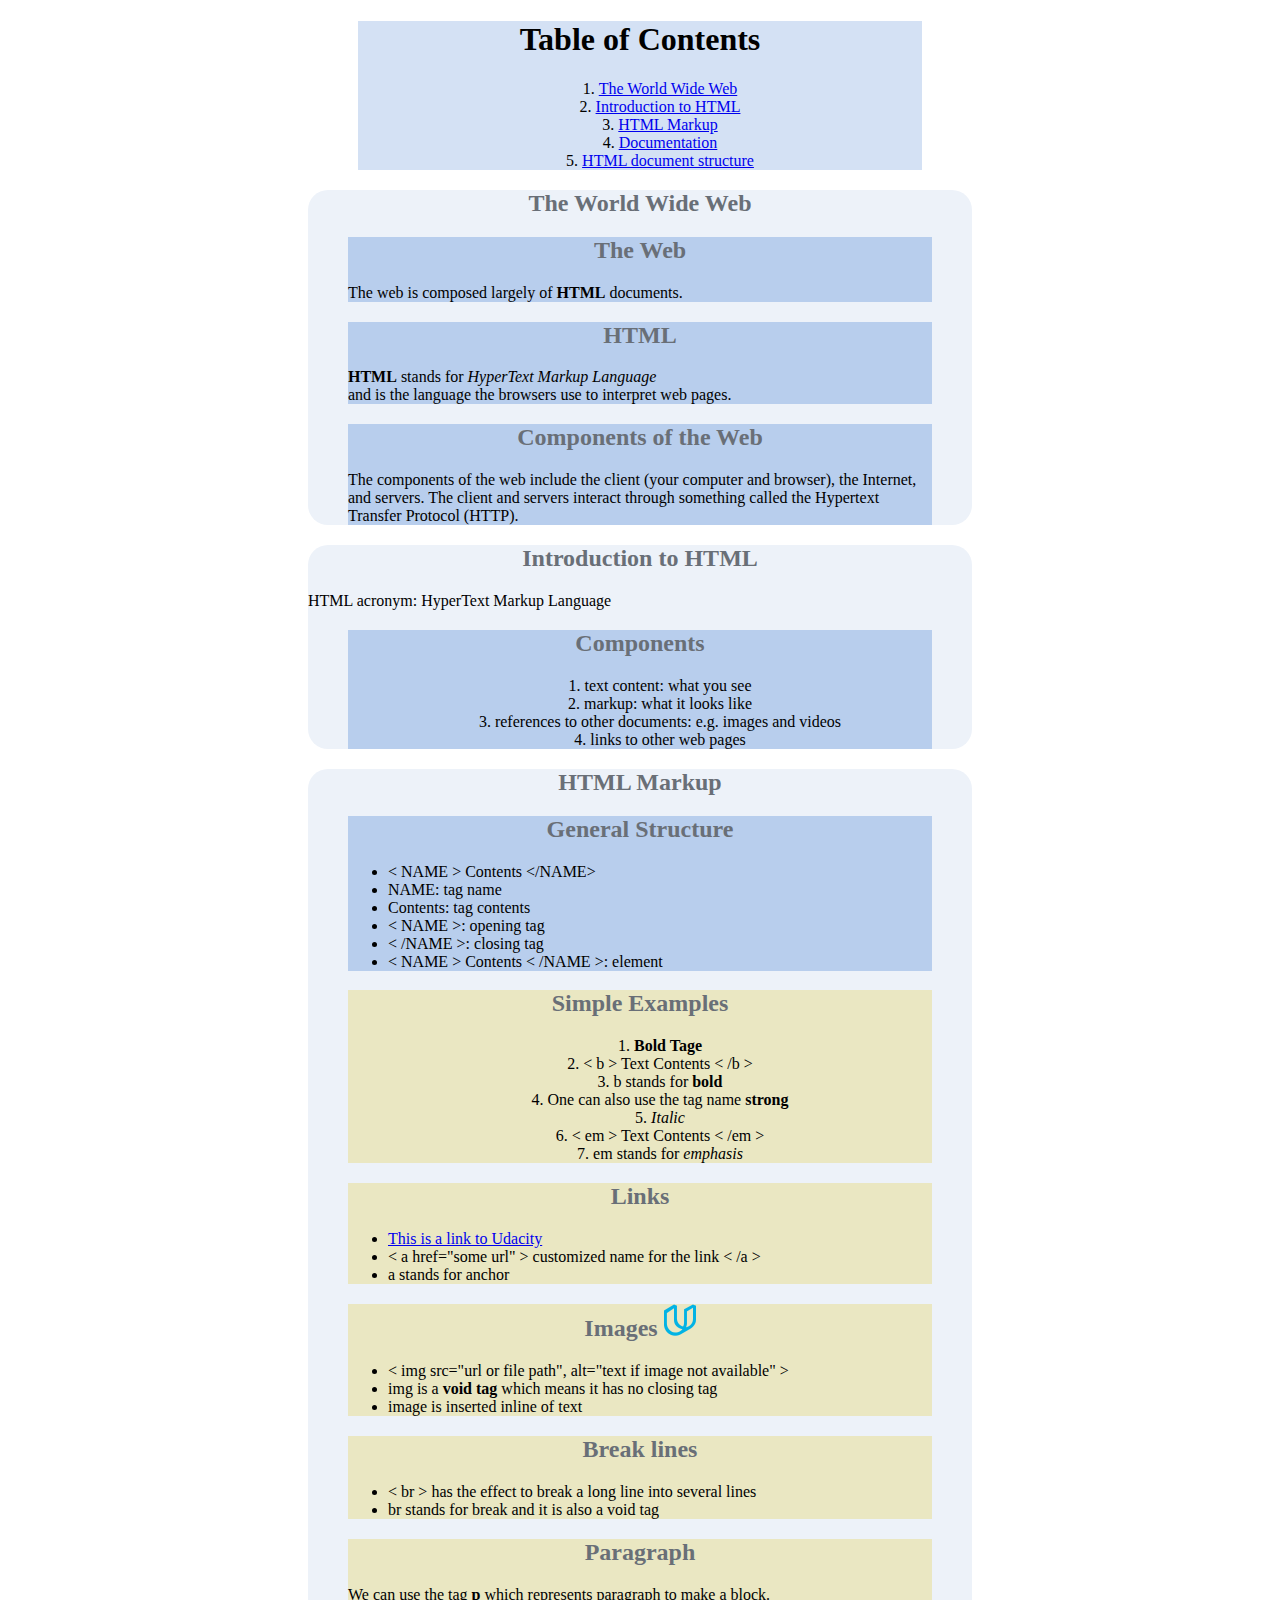
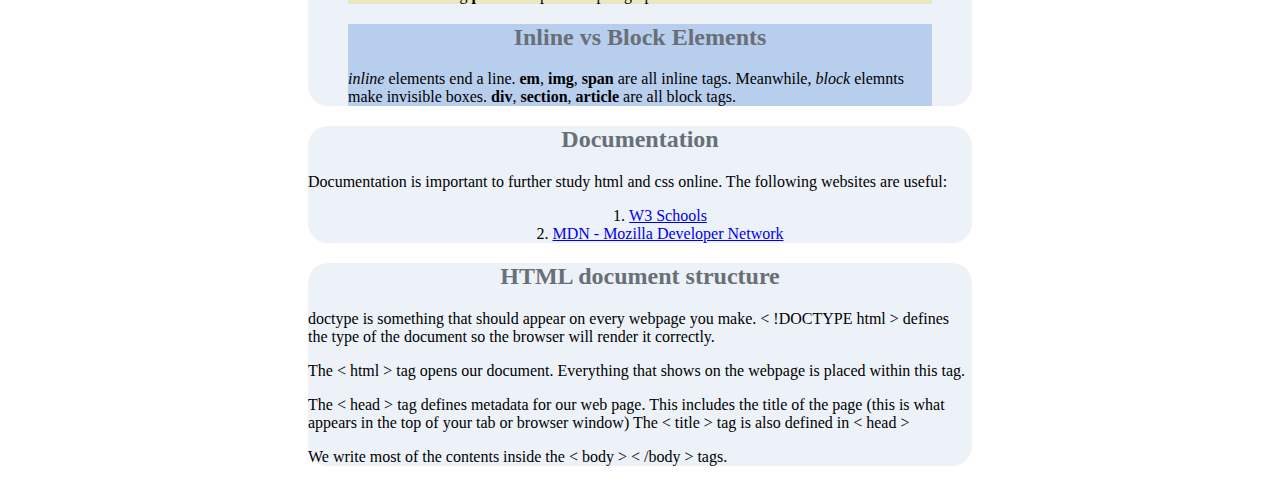
<file: 2-Make-a-Stylish-Website/3_project_starter_kit/index.html>
<!-- This is an HTML comment. Comments allow you to communicate with other programmers using
text that will be ignored by the computer! -->
<!DOCTYPE html> <!-- The DOCTYPE tells the browser what kind of document this is (HTML) -->
<html lang="en">
<head> <!-- The head tag includes important information about the page -->
  <meta charset="UTF-8"> <!-- This line defines something called "character encoding"
  This will allow the browser to display certain characters (such as non-Roman letters) correctly.
  You should include this line in the head of all of your webpages. -->
  <title>My Notes On HTML</title> <!-- This is the title of your page (what appears in the name of a browser tab) -->
  <link rel="stylesheet" href="css/style.css"> <!-- This line links your CSS stylesheet to your HTML -->
</head>
<body> <!-- The body tag is where the "flesh" of your HTML goes -->
  <!-- Write your main HTML content here -->
  
  <!--Table of Contents -->
  <div class="table_of_contents">
    <h1>Table of Contents</h1>
    <ol>
        <li><a href="#www">The World Wide Web</a></li>
        <li><a href="#intro_html">Introduction to HTML</a></li>
        <li><a href="#markup">HTML Markup</a></li>
        <li><a href="#doc">Documentation</a></li>
        <li><a href="#html_struct">HTML document structure</a></li>
    </ol>
  </div>
  <section class="www">
    <h2>The World Wide Web</h2>
    <article class="concept">
        <h2>The Web</h2>
        <p>The web is composed largely of <strong>HTML</strong> documents.</p>
    </article>
    <article class="concept">
        <h2>HTML</h2>
        <p><strong>HTML</strong> stands for <em>HyperText Markup Language</em><br>
        and is the language the browsers use to interpret web pages.</p>
    </article>
    <article class="concept">
        <h2>Components of the Web</h2>
        <p>The components of the web include the client (your computer and browser), 
        the Internet, and servers. The client and servers interact through something
        called the Hypertext Transfer Protocol (HTTP).</p>
    </article>
  </section>
  <section class="intro_html">
    <h2>Introduction to HTML</h2>
    <p>HTML acronym: HyperText Markup Language</p>
    <article class="concept">
        <h2>Components</h2>
            <ol>
                <li>text content: what you see</li>
                <li>markup: what it looks like</li>
                <li>references to other documents: e.g. images and videos</li>
                <li>links to other web pages</li>
            </ol>
    </article>
  </section>
  <section class="markup">
    <h2>HTML Markup</h2>
    <article class="concept">  
        <h2>General Structure</h2>
        <ul>
            <li>&lt; NAME &gt; Contents &lt;/NAME&gt; </li>
            <li>NAME: tag name</li>
            <li>Contents: tag contents</li>
            <li>&lt; NAME &gt;: opening tag</li>
            <li>&lt; /NAME &gt;: closing tag</li>
            <li> &lt; NAME &gt; Contents &lt; /NAME &gt;: element</li>
        </ul>
    </article>
    <article class="example">
        <h2>Simple Examples</h2>
        <ol>
            <li><b>Bold Tage</b></li>
            <li> &lt; b &gt; Text Contents &lt; /b &gt; </li>
            <li>b stands for <b>bold</b></li>
            <li>One can also use the tag name <strong>strong</strong></li>
            <li><em>Italic</em></li>
            <li>&lt; em &gt; Text Contents &lt; /em &gt; </li>
            <li>em stands for <em>emphasis</em></li>
        </ol>
    </article>
    <article class="example">
        <h2>Links</h2>
        <ul>
            <li><a href="https://www.udacity.com/">This is a link to Udacity</a></li>
            <li>&lt; a href="some url" &gt; customized name for the link &lt; /a &gt; </li>
            <li>a stands for anchor</li>
        </ul>
    </article>
    <article class="example">
        <h2>Images <img src="images/udacity_logo.jpg" alt="Udacity Logo"></h2>
        <ul>
            <li> &lt; img src="url or file path", alt="text if image not available" &gt; </li>
            <li>img is a <strong>void tag</strong> which means it has no closing tag</li>
            <li>image is inserted inline of text</li>
        </ul>
    </article>    
    <article class="example">
        <h2>Break lines</h2>
        <ul>
            <li> &lt; br &gt; has the effect to break a long line into several lines</li>
            <li>br stands for break and it is also a void tag</li>
        </ul>      
    </article>
    <article class="example">
        <h2>Paragraph</h2>
        <p>
            We can use the tag <strong>p</strong> which represents paragraph to make a
            block.
        </p>
    </article>
    <article class="concept">
        <h2>Inline vs Block Elements</h2>
        <p>
            <em>inline</em> elements end a line. <strong>em</strong>, <strong>img</strong>, <strong>span</strong>
            are all inline tags. Meanwhile, <em>block</em> elemnts make invisible boxes. <strong>div</strong>,
            <strong>section</strong>, <strong>article</strong> are all block tags.
        </p>
    </article> 
  </section>
  <section class="doc">
    <h2>Documentation</h2>
        Documentation is important to further study html and css online. The following websites are useful:
    <ol>
        <li><a href="https://www.w3schools.com/">W3 Schools</a></li>
        <li><a href="https://developer.mozilla.org/en-US/docs/Web/HTML">MDN - Mozilla Developer Network</a></li>
    </ol>
  </section>
  <section class="html_struct">
    <h2>HTML document structure</h2>
    <p>doctype is something that should appear on every webpage you make. 
            &lt; !DOCTYPE html &gt; defines the type of the document so the 
            browser will render it correctly.
    </p>
    <p>
        The &lt; html &gt; tag opens our document. Everything that shows 
             on the webpage is placed within this tag.
    </p>
    <p>
        The &lt; head &gt; tag defines metadata for our web page. 
             This includes the title of the page (this is what 
             appears in the top of your tab or browser window)
        The &lt; title &gt; tag is also defined in &lt; head &gt;
    </p>
    <p>
        We write most of the contents inside the &lt; body &gt; &lt; /body &gt; tags.
    </p>
  </section> 
</body>
</html>
</file>
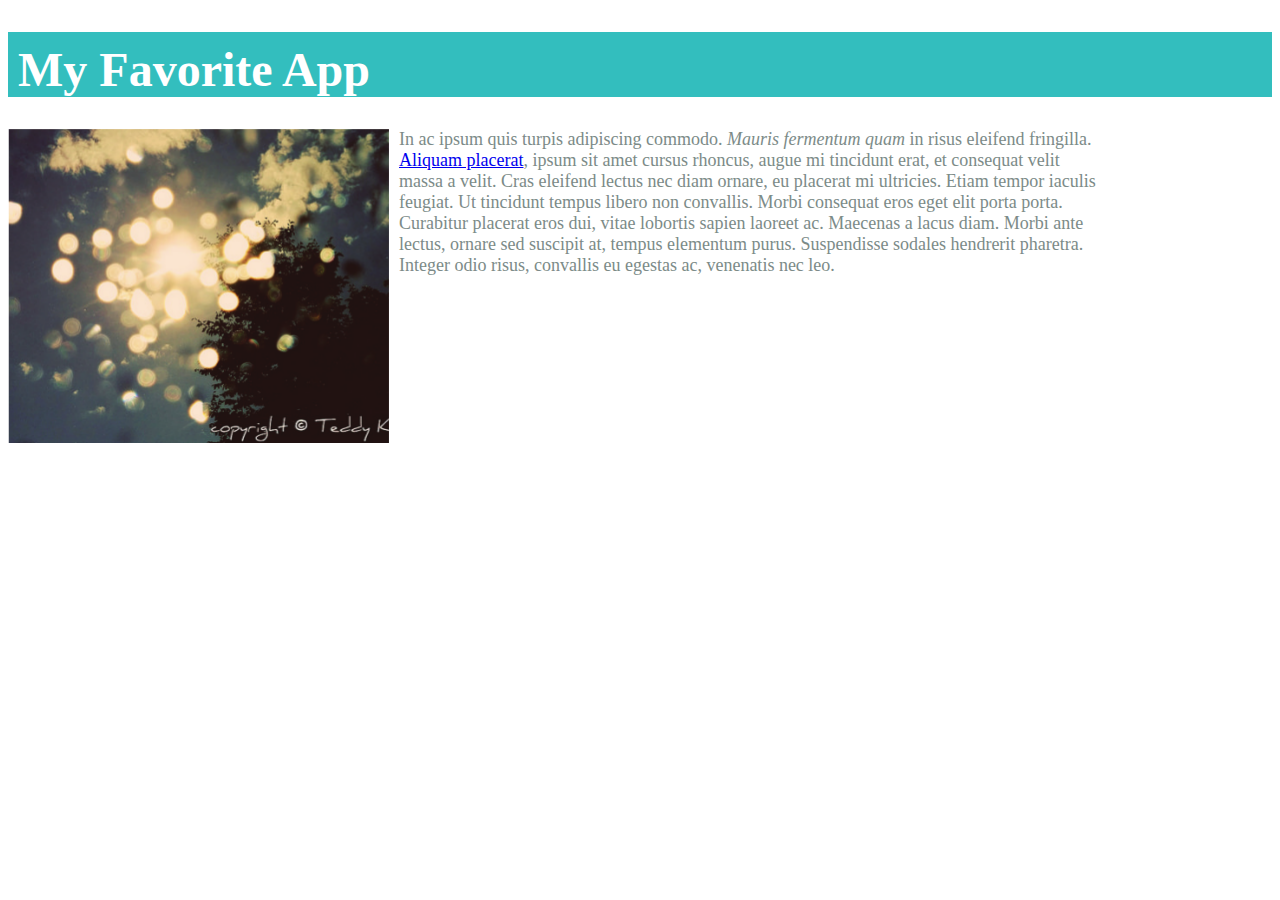
<file: 2-Make-a-Stylish-Website/1_adding_css_for_style/app.html>
<!DOCTYPE html>
<html>
<head>
    <link rel="stylesheet" type="text/css" href="style.css">
    <title>Favorite App</title>
</head>
<body>
    <h1 class="title">My Favorite App</h1>
    <div class="app">
            <div class="screenshot"><img src="images/app.png" alt="Screenshot"></div>
            <div class="description">In ac ipsum quis turpis adipiscing commodo. <em>Mauris fermentum quam</em> in risus eleifend fringilla. <a href="#">Aliquam placerat</a>, ipsum sit amet cursus rhoncus, augue mi tincidunt erat, et consequat velit massa a velit. Cras eleifend lectus nec diam ornare, eu placerat mi ultricies. Etiam tempor iaculis feugiat. Ut tincidunt tempus libero non convallis. Morbi consequat eros eget elit porta porta. Curabitur placerat eros dui, vitae lobortis sapien laoreet ac. Maecenas a lacus diam. Morbi ante lectus, ornare sed suscipit at, tempus elementum purus. Suspendisse sodales hendrerit pharetra. Integer odio risus, convallis eu egestas ac, venenatis nec leo.</div>
    </div>
</body>
</html>
</file>
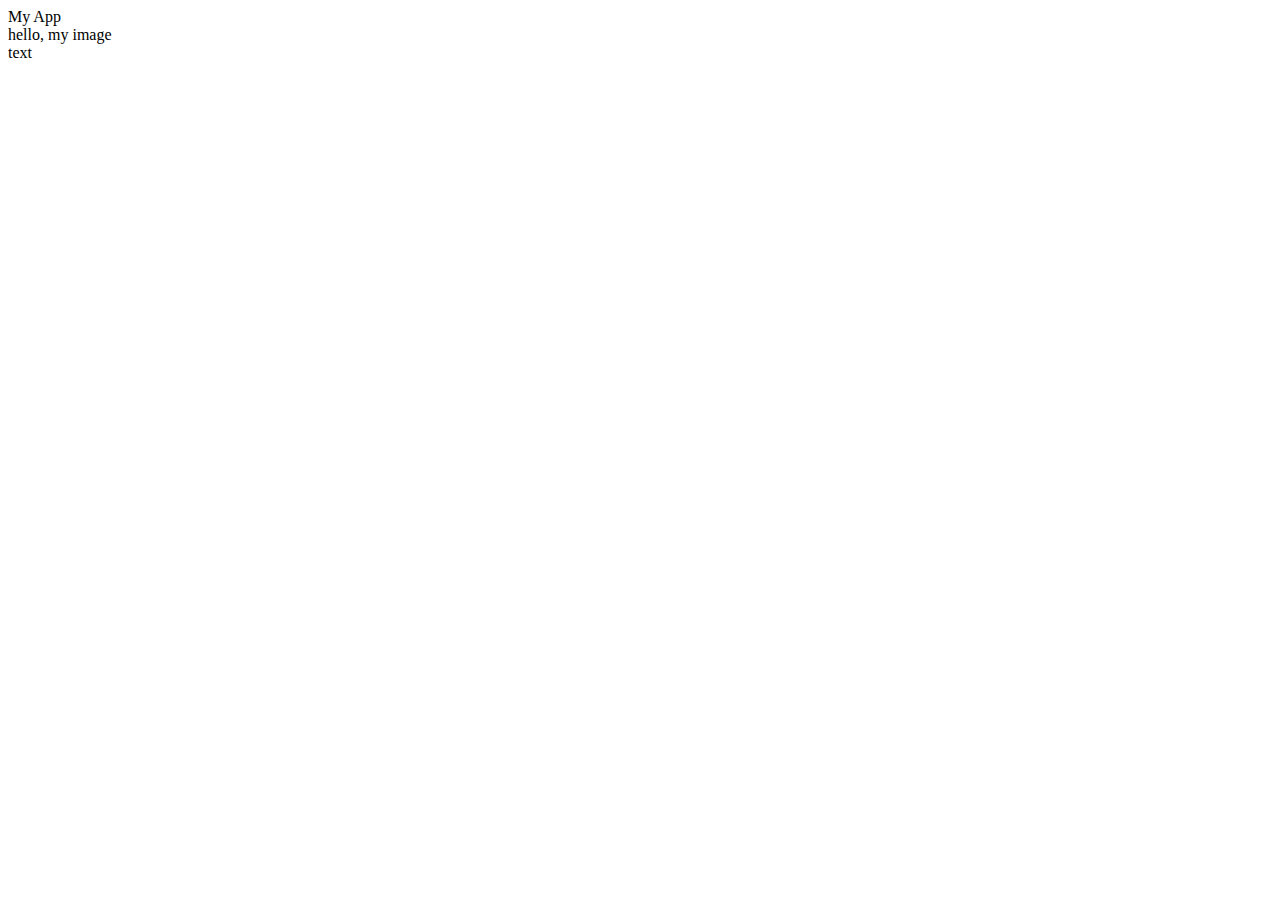
<file: 2-Make-a-Stylish-Website/2_creating_a_structured_document/app.html>
<!DOCTYPE html>
<html>
<head>
    <div class="title">My App</div>
    <div class="app">
        <div class="screenshot">hello, my image</div>
        <div class="description">text</div>
</body>
</html>
</file>
<file: 2-Make-a-Stylish-Website/3_project_starter_kit/css/style.css>
/* This is a CSS comment. Notice that CSS comments are
enclosed by different characters than HTML comments. */

/* CSS allows you to give your page style (colors, shapes, fonts, etc.)
You can apply CSS elements to entire HTML classes.*/
h1 {
    text-align:center;
    color:black;
}

h2 {
    text-align:center;
    color: #696f77;
}

ol {
    text-align:center;
    list-style-position:inside;
}

section {
    display:block;
    background-color:#edf2f9;
    margin-left:300px;
    margin-right:300px;
    border-radius:20px;
}

article {
    margin-left:40px;
    margin-right:40px;
}

.table_of_contents {
    background-color:#d4e1f4;
    margin-left:350px;
    margin-right:350px;
}

.concept {
    background-color:#b8ceed;  
}
.example {
    background-color:#eae7c2;
}
</file>
<file: 2-Make-a-Stylish-Website/1_adding_css_for_style/style.css>
/* This is a CSS comment.*/



* {
    -webkit-box-sizing: border-box;
    -moz-box-sizing: border-box;
    -ms-box-sizing: border-box;
    box-sizing: border-box;
}

body {
    font-family: verdana;
}

.title {
    background-color: #33BEBE;
    color: white;
    padding: 10px 0 0 10px;
    font-size: 48px
}

.app {
    display: -webkit-flex;
    display: flex;
}

.description {
    color: #7C8B88;
    max-width: 706px;
    font-size: 18px
}

.screenshot {
    max-width: 460px;
    margin: 0px 10px 0px 0px;
}

/*
Comments are only to help PEOPLE read a code file. The
computer ignores them.
*/
</file>
